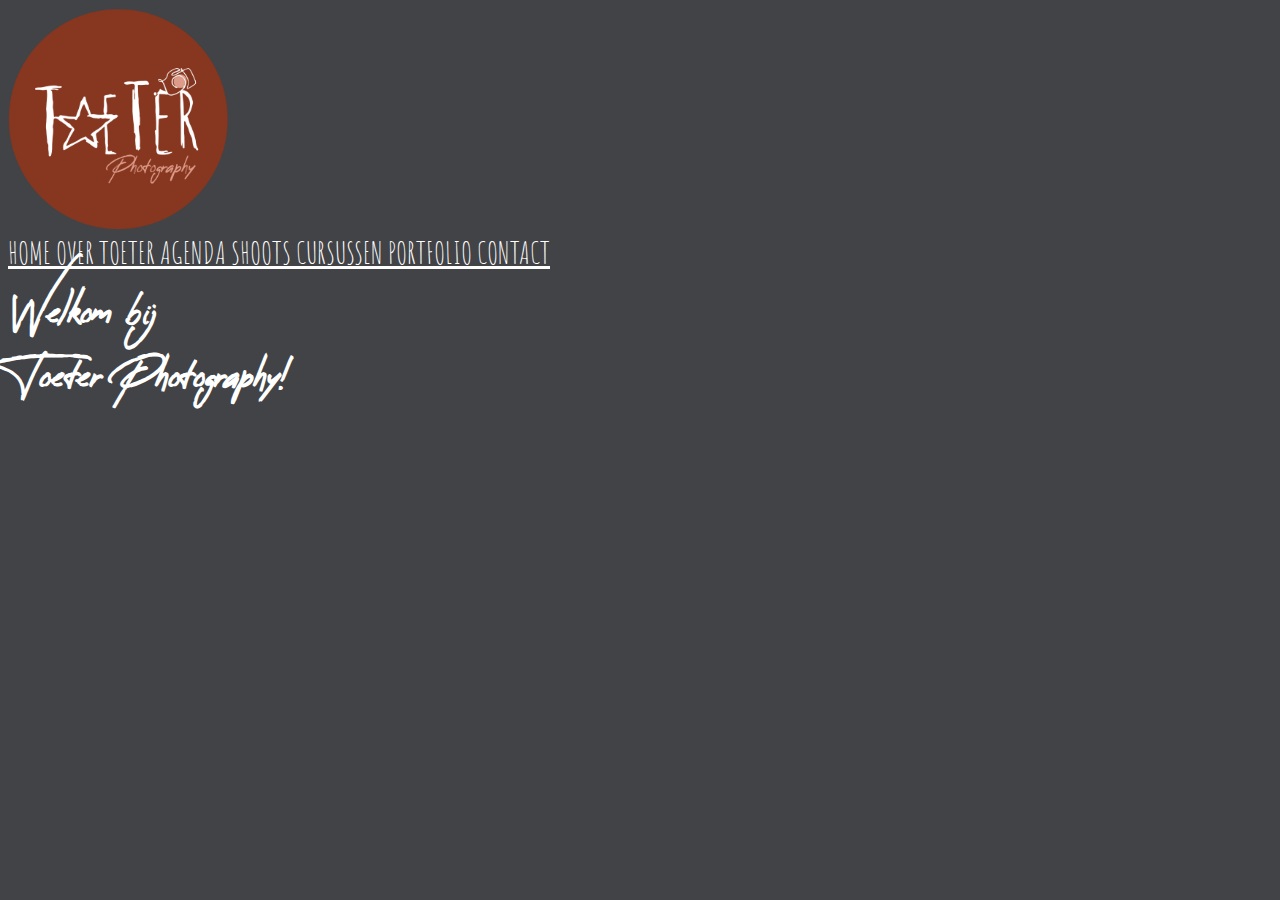
<file: index.html>
<!DOCTYPE html>
<html lang="en">
    <head>
        <meta charset="UTF-8" />
        <meta name="viewport" content="width=device-width, initial-scale=1.0">
        <title>Title</title>
        <link rel="stylesheet" href="https://cdn.jsdelivr.net/npm/bootstrap@4.6.2/dist/css/bootstrap.min.css" integrity="sha384-xOolHFLEh07PJGoPkLv1IbcEPTNtaed2xpHsD9ESMhqIYd0nLMwNLD69Npy4HI+N" crossorigin="anonymous">
        <script src="https://cdn.jsdelivr.net/npm/bootstrap@4.6.2/dist/js/bootstrap.bundle.min.js" integrity="sha384-Fy6S3B9q64WdZWQUiU+q4/2Lc9npb8tCaSX9FK7E8HnRr0Jz8D6OP9dO5Vg3Q9ct" crossorigin="anonymous"></script>
        <link rel="stylesheet" href="styles.css" />
        <script src="script.js"></script>
    
    </head>
    <body>
        <div class="container-fluid">
            <div class="container">
                <div class="row justify-content-center pb-5 pt-3">
                    <img src="res/logo_toeter_rond.png" width="220px" />   
                </div>
                
            </div>
                
        </div>
        
        <div class="container-fluid border-bottom mb-4">
            <div class="container">
                <div class="row">
                    <div class="col-12 d-flex justify-content-between">
                        <a href="#" class="toeter-nav">
                            HOME
                        </a>
                         <a href="#" class="toeter-nav">
                            OVER TOETER
                        </a>
                         <a href="#" class="toeter-nav">
                            AGENDA
                        </a>
                         <a href="#" class="toeter-nav">
                            SHOOTS
                        </a>
                        <a href="#" class="toeter-nav">
                            CURSUSSEN
                        </a>
                        <a href="#" class="toeter-nav">
                            PORTFOLIO
                        </a>
                        <a href="#" class="toeter-nav">
                            CONTACT
                        </a>
                    </div>
                </div>
            </div>
        </div>
        
        <div class="container">
            <div class="row">
                <div class="col-5 offset-1 py-5">
                    <h1 class="reey font--light">Welkom bij</h1>
                </div>
            </div>
            <div class="row">
                <div class="col-8 offset-2 text-center py-3">
                    <h1 class="reey font--light">
                        Toeter Photography!
                    </h1>
                    
                </div>
            </div>
        
        </div>
        
        
   
    </body>
</html>
</file>
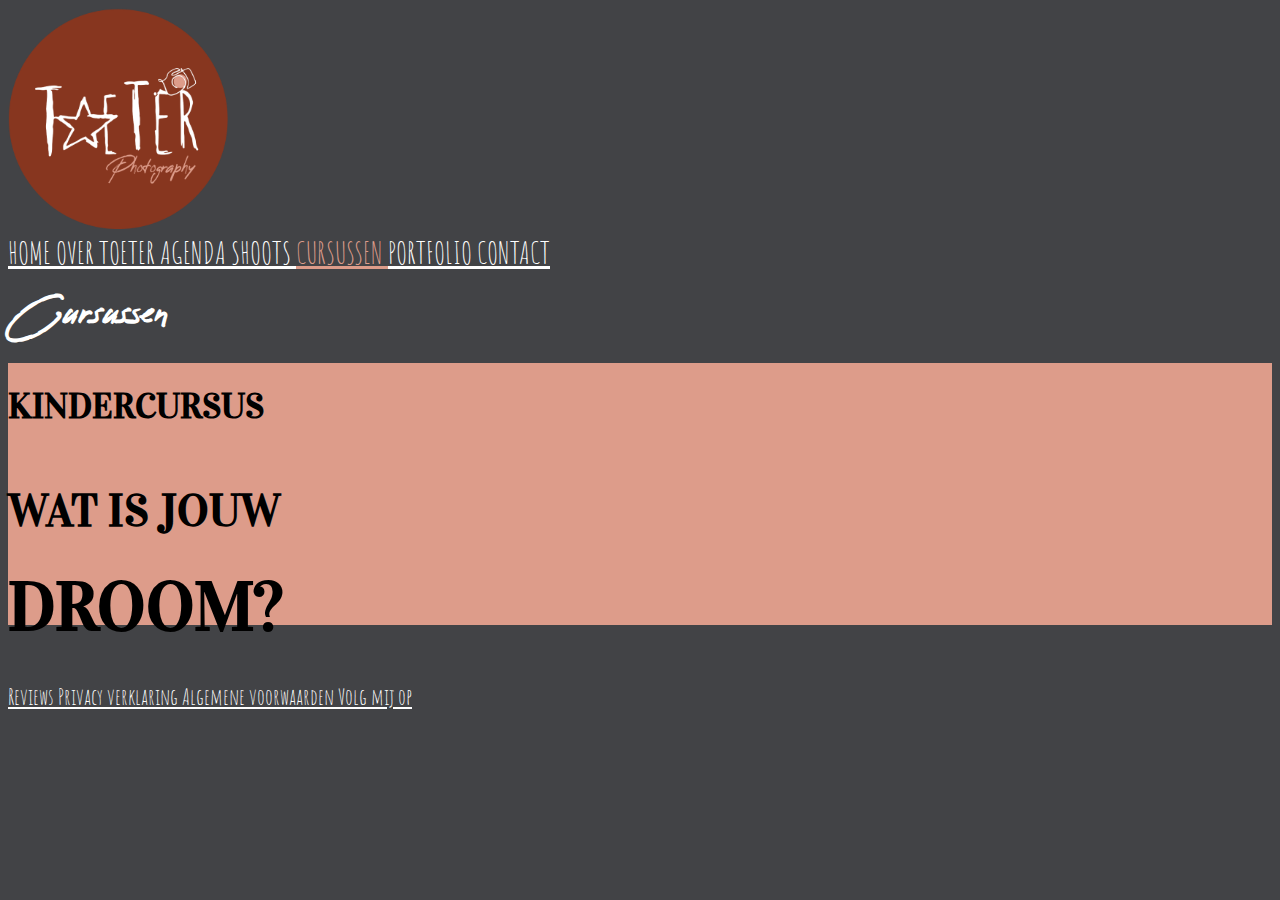
<file: cursussen.html>
<!doctype html>
<html lang="en">
    <head>
        <meta charset="UTF-8" />
        <meta name="viewport" content="width=device-width, initial-scale=1.0" />
        <title>Title</title>
        <link
            rel="stylesheet"
            href="https://cdn.jsdelivr.net/npm/bootstrap@4.6.2/dist/css/bootstrap.min.css"
            integrity="sha384-xOolHFLEh07PJGoPkLv1IbcEPTNtaed2xpHsD9ESMhqIYd0nLMwNLD69Npy4HI+N"
            crossorigin="anonymous" />
        <script
            src="https://cdn.jsdelivr.net/npm/bootstrap@4.6.2/dist/js/bootstrap.bundle.min.js"
            integrity="sha384-Fy6S3B9q64WdZWQUiU+q4/2Lc9npb8tCaSX9FK7E8HnRr0Jz8D6OP9dO5Vg3Q9ct"
            crossorigin="anonymous"></script>
        <link rel="stylesheet" href="styles.css" />
        <script src="script.js"></script>
    </head>
    <body>
        <div class="container-fluid">
            <div class="container">
                <div class="row justify-content-center pb-5 pt-3">
                    <img src="res/logo_toeter_rond.png" width="220px" />
                </div>
            </div>
        </div>

        <div class="container-fluid border-bottom mb-4">
            <div class="container">
                <div class="row">
                    <div class="col-12 d-flex justify-content-between">
                        <a href="#" class="toeter-nav"> HOME </a>
                        <a href="#" class="toeter-nav"> OVER TOETER </a>
                        <a href="#" class="toeter-nav"> AGENDA </a>
                        <a href="#" class="toeter-nav"> SHOOTS </a>
                        <a href="#" class="toeter-nav toeter-nav-active"> CURSUSSEN </a>
                        <a href="#" class="toeter-nav"> PORTFOLIO </a>
                        <a href="#" class="toeter-nav"> CONTACT </a>
                    </div>
                </div>
            </div>
        </div>

        <div class="container">
            <div class="row">
                <div class="col-5 offset-1 py-5">
                    <h1 class="reey font--light">Cursussen</h1>
                </div>
            </div>
            
        </div>

        <div class="container py-5 border-bottom">
            <div class="row">
                <div class="col-12 bg--secondary">
                    <div class="container">
                        <div class="row">
                            <div class="col-12 text-center">
                                <h2 class="vidaloka font--dark display-5 flyer-heading-1">
                                    KINDERCURSUS
                                </h2>
                                <h2 class="vidaloka font--dark display-5 flyer-heading-2">
                                    WAT IS JOUW
                                </h2>
                                <h2 class="vidaloka font--dark display-5 flyer-heading-3">
                                    DROOM?
                                </h2>
                                
                                
                            </div>
                        </div>
                    </div>
                        
                    
                </div>
            </div>
        </div>

        
        
        <div class="container">
            <div class="row justify-content-between mb-5 pt-2">
                <div class="col-12  justify-content-between d-flex">
                    <a href="#" class="footer-nav">
                        Reviews
                    </a>
                    
                    <a href="#" class="footer-nav">
                        Privacy verklaring 
                    </a>
                    <a href="#" class="footer-nav">
                        Algemene voorwaarden
                    </a>
                    
                    <a href="#" class="footer-nav">
                        Volg mij op
                    </a>
                    
                </div>
            </div>
        </div>
        
        
    </body>
</html>
</file>
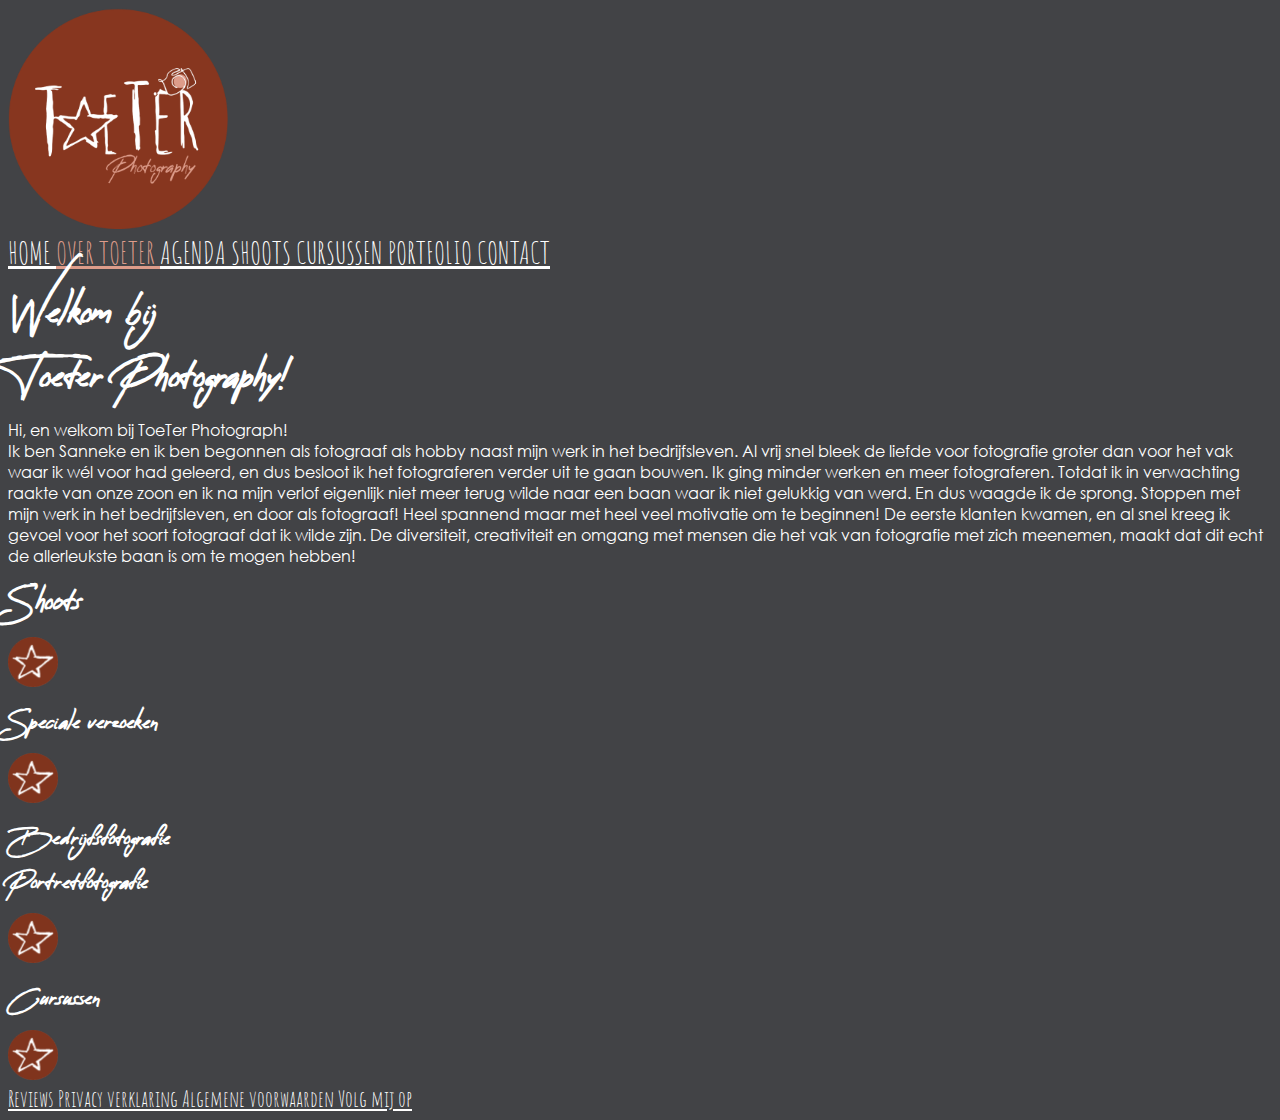
<file: over.html>
<!doctype html>
<html lang="en">
    <head>
        <meta charset="UTF-8" />
        <meta name="viewport" content="width=device-width, initial-scale=1.0" />
        <title>Title</title>
        <link
            rel="stylesheet"
            href="https://cdn.jsdelivr.net/npm/bootstrap@4.6.2/dist/css/bootstrap.min.css"
            integrity="sha384-xOolHFLEh07PJGoPkLv1IbcEPTNtaed2xpHsD9ESMhqIYd0nLMwNLD69Npy4HI+N"
            crossorigin="anonymous" />
        <script
            src="https://cdn.jsdelivr.net/npm/bootstrap@4.6.2/dist/js/bootstrap.bundle.min.js"
            integrity="sha384-Fy6S3B9q64WdZWQUiU+q4/2Lc9npb8tCaSX9FK7E8HnRr0Jz8D6OP9dO5Vg3Q9ct"
            crossorigin="anonymous"></script>
        <link rel="stylesheet" href="styles.css" />
        <script src="script.js"></script>
    </head>
    <body>
        <div class="container-fluid">
            <div class="container">
                <div class="row justify-content-center pb-5 pt-3">
                    <img src="res/logo_toeter_rond.png" width="220px" />
                </div>
            </div>
        </div>

        <div class="container-fluid border-bottom mb-4">
            <div class="container">
                <div class="row">
                    <div class="col-12 d-flex justify-content-between">
                        <a href="#" class="toeter-nav"> HOME </a>
                        <a href="#" class="toeter-nav toeter-nav-active"> OVER TOETER </a>
                        <a href="#" class="toeter-nav"> AGENDA </a>
                        <a href="#" class="toeter-nav"> SHOOTS </a>
                        <a href="#" class="toeter-nav"> CURSUSSEN </a>
                        <a href="#" class="toeter-nav"> PORTFOLIO </a>
                        <a href="#" class="toeter-nav"> CONTACT </a>
                    </div>
                </div>
            </div>
        </div>

        <div class="container">
            <div class="row">
                <div class="col-5 offset-1 py-5">
                    <h1 class="reey font--light">Welkom bij</h1>
                </div>
            </div>
            <div class="row">
                <div class="col-8 offset-2 text-center py-3">
                    <h1 class="reey font--light">Toeter Photography!</h1>
                </div>
            </div>
        </div>

        <div class="container py-5 border-bottom">
            <div class="row">
                <div class="col-12">
                    <p class="font--light gothic">
                        Hi, en welkom bij ToeTer Photograph! <br />
                        Ik ben Sanneke en ik ben begonnen als fotograaf als hobby naast mijn werk in het bedrijfsleven.
                        Al vrij snel bleek de liefde voor fotografie groter dan voor het vak waar ik wél voor had
                        geleerd, en dus besloot ik het fotograferen verder uit te gaan bouwen. Ik ging minder werken en
                        meer fotograferen. Totdat ik in verwachting raakte van onze zoon en ik na mijn verlof eigenlijk
                        niet meer terug wilde naar een baan waar ik niet gelukkig van werd. En dus waagde ik de sprong.
                        Stoppen met mijn werk in het bedrijfsleven, en door als fotograaf! Heel spannend maar met heel
                        veel motivatie om te beginnen! De eerste klanten kwamen, en al snel kreeg ik gevoel voor het
                        soort fotograaf dat ik wilde zijn. De diversiteit, creativiteit en omgang met mensen die het vak
                        van fotografie met zich meenemen, maakt dat dit echt de allerleukste baan is om te mogen hebben!
                    </p>
                </div>
            </div>
        </div>

        <div class="container py-5 border-bottom">
            <div class="row">
                <div class="col-12 text-center">
                    <h2 class="reey font--light">Shoots</h2>
                </div>
            </div>

            <div class="row justify-content-center">
                <div class="col-6 justify-content-end border-right">
                    <div class="d-flex justify-content-end my-3">
                        <img src="res/toeter_ster.png" height="50"/>
                    </div>

                    <div class="d-flex justify-content-end my-4">
                        <h3 class="font--light reey">Speciale verzoeken</h3>
                    </div>
                    <div class="d-flex justify-content-end my-3">
                        <img src="res/toeter_ster.png"  height="50" />
                    </div>

                    <div class="d-flex justify-content-end my-4">
                        <h3 class="font--light reey">Bedrijfsfotografie</h3>
                    </div>
                </div>

                <div class="col-6">
                    
                    <div class="d-flex justify-content-start my-4">
                        <h3 class="font--light reey">Portretfotografie</h3>
                    </div>
                    <div class="d-flex justify-content-start my-3">
                        <img src="res/toeter_ster.png"  height="50" />
                    </div>

                    <div class="d-flex justify-content-start my-4">
                        <h3 class="font--light reey">Cursussen</h3>
                    </div>
                    <div class="d-flex justify-content-start my-3">
                        <img src="res/toeter_ster.png"  height="50" />
                    </div>

                </div>
            </div>
        </div>
        
        <div class="container">
            <div class="row justify-content-between mb-5 pt-2">
                <div class="col-12  justify-content-between d-flex">
                    <a href="#" class="footer-nav">
                        Reviews
                    </a>
                    
                    <a href="#" class="footer-nav">
                        Privacy verklaring 
                    </a>
                    <a href="#" class="footer-nav">
                        Algemene voorwaarden
                    </a>
                    
                    <a href="#" class="footer-nav">
                        Volg mij op
                    </a>
                    
                </div>
            </div>
        </div>
        
        
    </body>
</html>
</file>
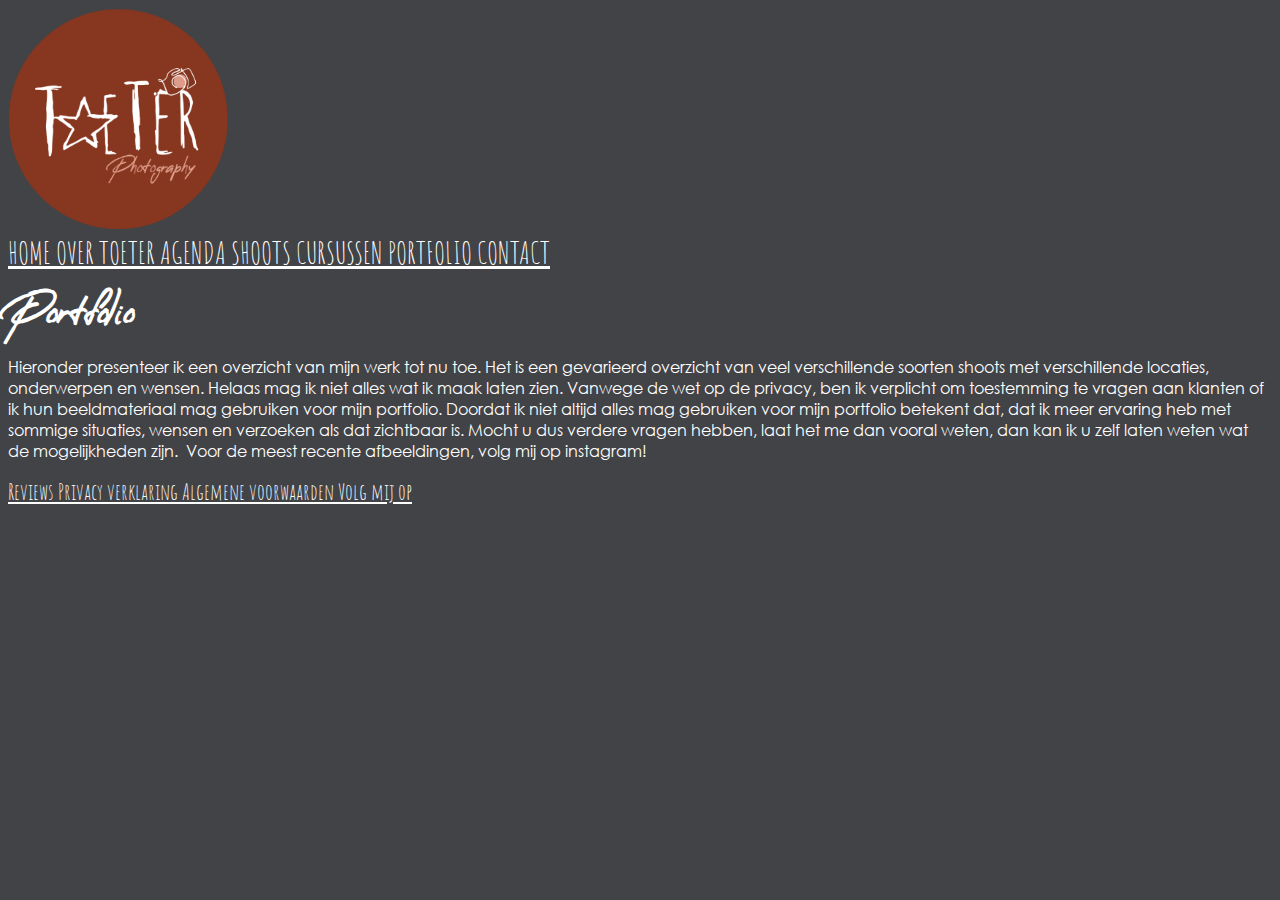
<file: portfolio.html>
<!doctype html>
<html lang="en">
    <head>
        <meta charset="UTF-8" />
        <meta name="viewport" content="width=device-width, initial-scale=1.0" />
        <title>Title</title>
        <link
            rel="stylesheet"
            href="https://cdn.jsdelivr.net/npm/bootstrap@4.6.2/dist/css/bootstrap.min.css"
            integrity="sha384-xOolHFLEh07PJGoPkLv1IbcEPTNtaed2xpHsD9ESMhqIYd0nLMwNLD69Npy4HI+N"
            crossorigin="anonymous" />
        <script
            src="https://cdn.jsdelivr.net/npm/bootstrap@4.6.2/dist/js/bootstrap.bundle.min.js"
            integrity="sha384-Fy6S3B9q64WdZWQUiU+q4/2Lc9npb8tCaSX9FK7E8HnRr0Jz8D6OP9dO5Vg3Q9ct"
            crossorigin="anonymous"></script>
        <link rel="stylesheet" href="styles.css" />
        <script src="script.js"></script>
    </head>
    <body>
        <div class="container-fluid">
            <div class="container">
                <div class="row justify-content-center pb-5 pt-3">
                    <img src="res/logo_toeter_rond.png" width="220px" />
                </div>
            </div>
        </div>

        <div class="container-fluid border-bottom mb-4">
            <div class="container">
                <div class="row">
                    <div class="col-12 d-flex justify-content-between">
                        <a href="#" class="toeter-nav"> HOME </a>
                        <a href="#" class="toeter-nav"> OVER TOETER </a>
                        <a href="#" class="toeter-nav"> AGENDA </a>
                        <a href="#" class="toeter-nav"> SHOOTS </a>
                        <a href="#" class="toeter-nav"> CURSUSSEN </a>
                        <a href="#" class="toeter-nav"> PORTFOLIO </a>
                        <a href="#" class="toeter-nav"> CONTACT </a>
                    </div>
                </div>
            </div>
        </div>

        <div class="container">
            <div class="row">
                <div class="col-5 offset-1 py-5">
                    <h1 class="reey font--light">Portfolio</h1>
                </div>
            </div>
        </div>

        <div class="container py-1 border-bottom">
            <div class="row">
                <div class="col-12">
                    <p class="font--light gothic">
                        Hieronder presenteer ik een overzicht van mijn werk tot nu toe. Het is een gevarieerd overzicht
                        van veel verschillende soorten shoots met verschillende locaties, onderwerpen en wensen. Helaas
                        mag ik niet alles wat ik maak laten zien. Vanwege de wet op de privacy, ben ik verplicht om
                        toestemming te vragen aan klanten of ik hun beeldmateriaal mag gebruiken voor mijn portfolio.
                        Doordat ik niet altijd alles mag gebruiken voor mijn portfolio betekent dat, dat ik meer
                        ervaring heb met sommige situaties, wensen en verzoeken als dat zichtbaar is. Mocht u dus
                        verdere vragen hebben, laat het me dan vooral weten, dan kan ik u zelf laten weten wat de
                        mogelijkheden zijn.  Voor de meest recente afbeeldingen, volg mij op instagram!
                    </p>
                </div>
            </div>
        </div>

        <div class="container py-5 border-bottom">
            <div class="row">
                <div class="col-12 text-center">
                    
                    <div class="col-md-3">
                        
                    </div>
                    
                </div>
            </div>
        </div>

        <div class="container">
            <div class="row justify-content-between mb-5 pt-2">
                <div class="col-12 justify-content-between d-flex">
                    <a href="#" class="footer-nav"> Reviews </a>

                    <a href="#" class="footer-nav"> Privacy verklaring </a>
                    <a href="#" class="footer-nav"> Algemene voorwaarden </a>

                    <a href="#" class="footer-nav"> Volg mij op </a>
                </div>
            </div>
        </div>
    </body>
</html>
</file>
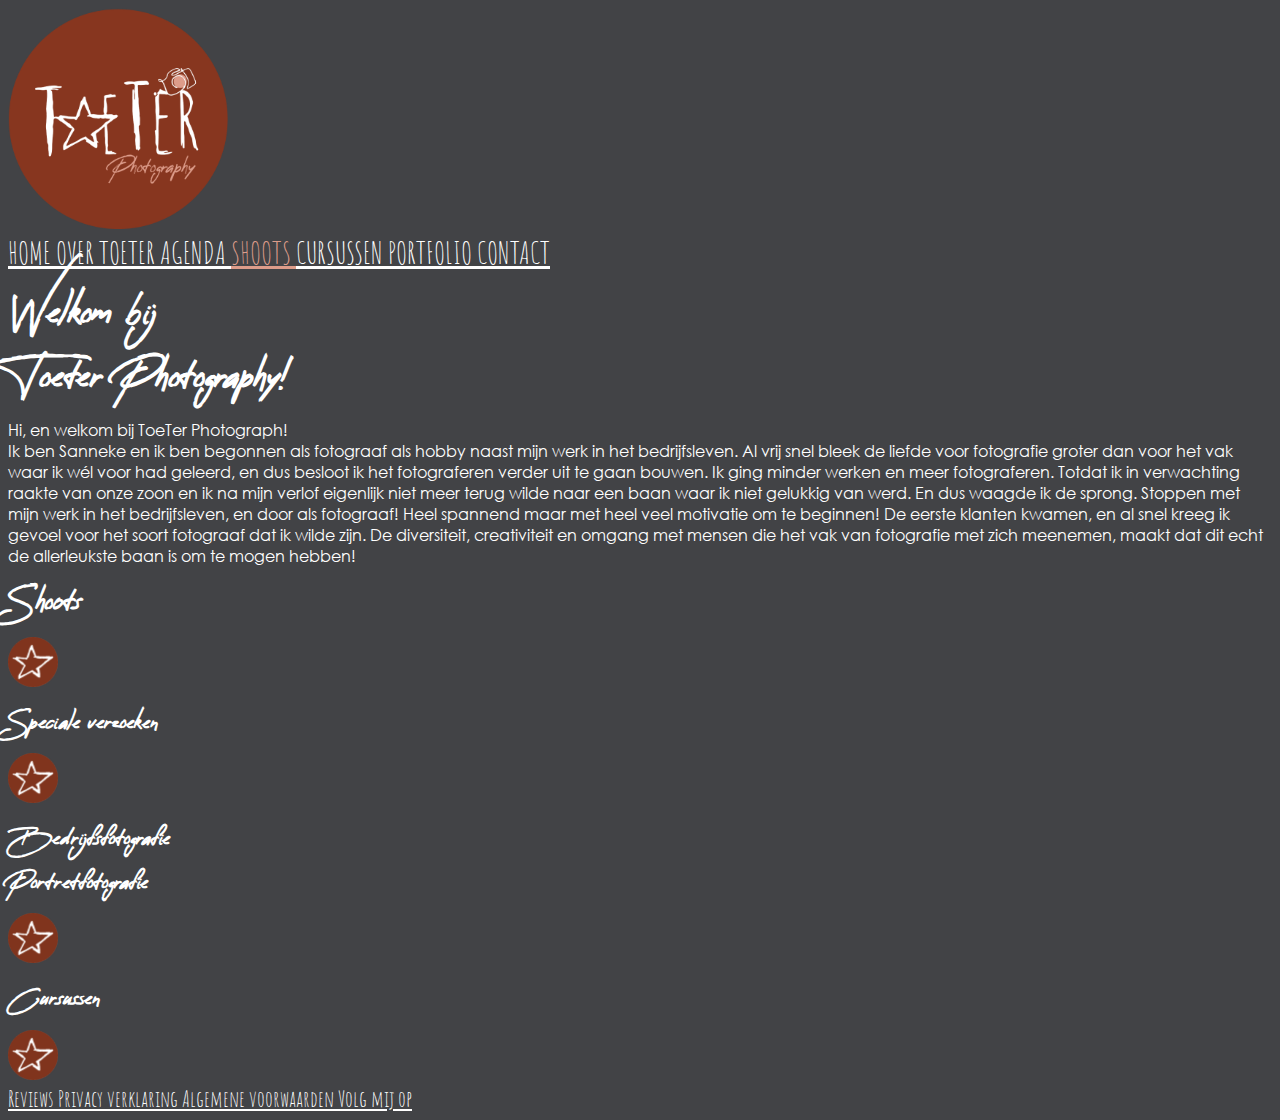
<file: shoots.html>
<!doctype html>
<html lang="en">
    <head>
        <meta charset="UTF-8" />
        <meta name="viewport" content="width=device-width, initial-scale=1.0" />
        <title>Title</title>
        <link
            rel="stylesheet"
            href="https://cdn.jsdelivr.net/npm/bootstrap@4.6.2/dist/css/bootstrap.min.css"
            integrity="sha384-xOolHFLEh07PJGoPkLv1IbcEPTNtaed2xpHsD9ESMhqIYd0nLMwNLD69Npy4HI+N"
            crossorigin="anonymous" />
        <script
            src="https://cdn.jsdelivr.net/npm/bootstrap@4.6.2/dist/js/bootstrap.bundle.min.js"
            integrity="sha384-Fy6S3B9q64WdZWQUiU+q4/2Lc9npb8tCaSX9FK7E8HnRr0Jz8D6OP9dO5Vg3Q9ct"
            crossorigin="anonymous"></script>
        <link rel="stylesheet" href="styles.css" />
        <script src="script.js"></script>
    </head>
    <body>
        <div class="container-fluid">
            <div class="container">
                <div class="row justify-content-center pb-5 pt-3">
                    <img src="res/logo_toeter_rond.png" width="220px" />
                </div>
            </div>
        </div>

        <div class="container-fluid border-bottom mb-4">
            <div class="container">
                <div class="row">
                    <div class="col-12 d-flex justify-content-between">
                        <a href="#" class="toeter-nav"> HOME </a>
                        <a href="#" class="toeter-nav"> OVER TOETER </a>
                        <a href="#" class="toeter-nav"> AGENDA </a>
                        <a href="#" class="toeter-nav toeter-nav-active"> SHOOTS </a>
                        <a href="#" class="toeter-nav"> CURSUSSEN </a>
                        <a href="#" class="toeter-nav"> PORTFOLIO </a>
                        <a href="#" class="toeter-nav"> CONTACT </a>
                    </div>
                </div>
            </div>
        </div>

        <div class="container">
            <div class="row">
                <div class="col-5 offset-1 py-5">
                    <h1 class="reey font--light">Welkom bij</h1>
                </div>
            </div>
            <div class="row">
                <div class="col-8 offset-2 text-center py-3">
                    <h1 class="reey font--light">Toeter Photography!</h1>
                </div>
            </div>
        </div>

        <div class="container py-5 border-bottom">
            <div class="row">
                <div class="col-12">
                    <p class="font--light gothic">
                        Hi, en welkom bij ToeTer Photograph! <br />
                        Ik ben Sanneke en ik ben begonnen als fotograaf als hobby naast mijn werk in het bedrijfsleven.
                        Al vrij snel bleek de liefde voor fotografie groter dan voor het vak waar ik wél voor had
                        geleerd, en dus besloot ik het fotograferen verder uit te gaan bouwen. Ik ging minder werken en
                        meer fotograferen. Totdat ik in verwachting raakte van onze zoon en ik na mijn verlof eigenlijk
                        niet meer terug wilde naar een baan waar ik niet gelukkig van werd. En dus waagde ik de sprong.
                        Stoppen met mijn werk in het bedrijfsleven, en door als fotograaf! Heel spannend maar met heel
                        veel motivatie om te beginnen! De eerste klanten kwamen, en al snel kreeg ik gevoel voor het
                        soort fotograaf dat ik wilde zijn. De diversiteit, creativiteit en omgang met mensen die het vak
                        van fotografie met zich meenemen, maakt dat dit echt de allerleukste baan is om te mogen hebben!
                    </p>
                </div>
            </div>
        </div>

        <div class="container py-5 border-bottom">
            <div class="row">
                <div class="col-12 text-center">
                    <h2 class="reey font--light">Shoots</h2>
                </div>
            </div>

            <div class="row justify-content-center">
                <div class="col-6 justify-content-end border-right">
                    <div class="d-flex justify-content-end my-3">
                        <img src="res/toeter_ster.png" height="50"/>
                    </div>

                    <div class="d-flex justify-content-end my-4">
                        <h3 class="font--light reey">Speciale verzoeken</h3>
                    </div>
                    <div class="d-flex justify-content-end my-3">
                        <img src="res/toeter_ster.png"  height="50" />
                    </div>

                    <div class="d-flex justify-content-end my-4">
                        <h3 class="font--light reey">Bedrijfsfotografie</h3>
                    </div>
                </div>

                <div class="col-6">
                    
                    <div class="d-flex justify-content-start my-4">
                        <h3 class="font--light reey">Portretfotografie</h3>
                    </div>
                    <div class="d-flex justify-content-start my-3">
                        <img src="res/toeter_ster.png"  height="50" />
                    </div>

                    <div class="d-flex justify-content-start my-4">
                        <h3 class="font--light reey">Cursussen</h3>
                    </div>
                    <div class="d-flex justify-content-start my-3">
                        <img src="res/toeter_ster.png"  height="50" />
                    </div>

                </div>
            </div>
        </div>
        
        <div class="container">
            <div class="row justify-content-between mb-5 pt-2">
                <div class="col-12  justify-content-between d-flex">
                    <a href="#" class="footer-nav">
                        Reviews
                    </a>
                    
                    <a href="#" class="footer-nav">
                        Privacy verklaring 
                    </a>
                    <a href="#" class="footer-nav">
                        Algemene voorwaarden
                    </a>
                    
                    <a href="#" class="footer-nav">
                        Volg mij op
                    </a>
                    
                </div>
            </div>
        </div>
        
        
    </body>
</html>
</file>
<file: styles.css>
:root{
    --primary: #80331D;
    --secondary: #DD9C8A;
    
    --background: #424346;
    
}

@font-face {
  font-family: 'Amatic SC';
  src: url('fonts/AmaticSC-Regular.ttf');
}

@font-face {
  font-family: 'Reey';
  src: url('fonts/Reey-Regular.otf');
}

@font-face {
  font-family: 'Century Gothic';
  src: url('fonts/centurygothic.ttf');
}

@font-face {
  font-family: 'Vidaloka';
  src: url('fonts/Vidaloka-Regular.ttf');
}


html {
    color: #ffffff;
    font-family: 'Century Gothic';
}

body{
    background-color: var(--background);
}

.amatic{
    font-family: 'Amatic SC';
}

.reey{
    font-family: 'Reey';
}

.gothic{
    font-family: 'Century Gothic';
    font-weight: 400;
}

.vidaloka{
    font-family: 'Vidaloka';
}

.bg--secondary{
    background-color: var(--secondary);
}

.font--dark{
    color: #000000;
}

.font--light{
    color: #ffffff;
}

.font--secondary{
    color: var(--secondary);
}


.title {
    color: var(--primary);
    font-family: 'Amatic SC';
}









/*TOETER*/

.toeter-nav{
    font-family: 'Amatic SC';
    font-size: 1.9em;
    color: #ffffff;
}

.toeter-nav-active{
    color: var(--secondary);
}

.toeter-nav:hover{
    color: var(--secondary);
    text-decoration: none;
}

.footer-nav{
    font-family: 'Amatic SC';
    font-size: 1.4em;
    color: #ffffff;
}


.flyer-heading-1{
    font-size: 2.2em;
    line-height: 2.5;
}

.flyer-heading-2{
    font-size: 2.8em;
    line-height: 1;
}


.flyer-heading-3{
    font-size: 4.3em;
    line-height: .5em;
}


.portfolio-img{
    height: 400;
    object-fit: cover;
}











/*BOOTSTRAP*/

.btn-secondary{
    background-color: var(--secondary);
    color: #000;
    font-family: 'Amatic SC';
    font-size: 1.5em;
    min-width: 200px;
}



.border-bottom{
    border-bottom-color: var(--secondary) !important;
}

.border-right{
    border-right-color: var(--secondary) !important;
}
</file>
